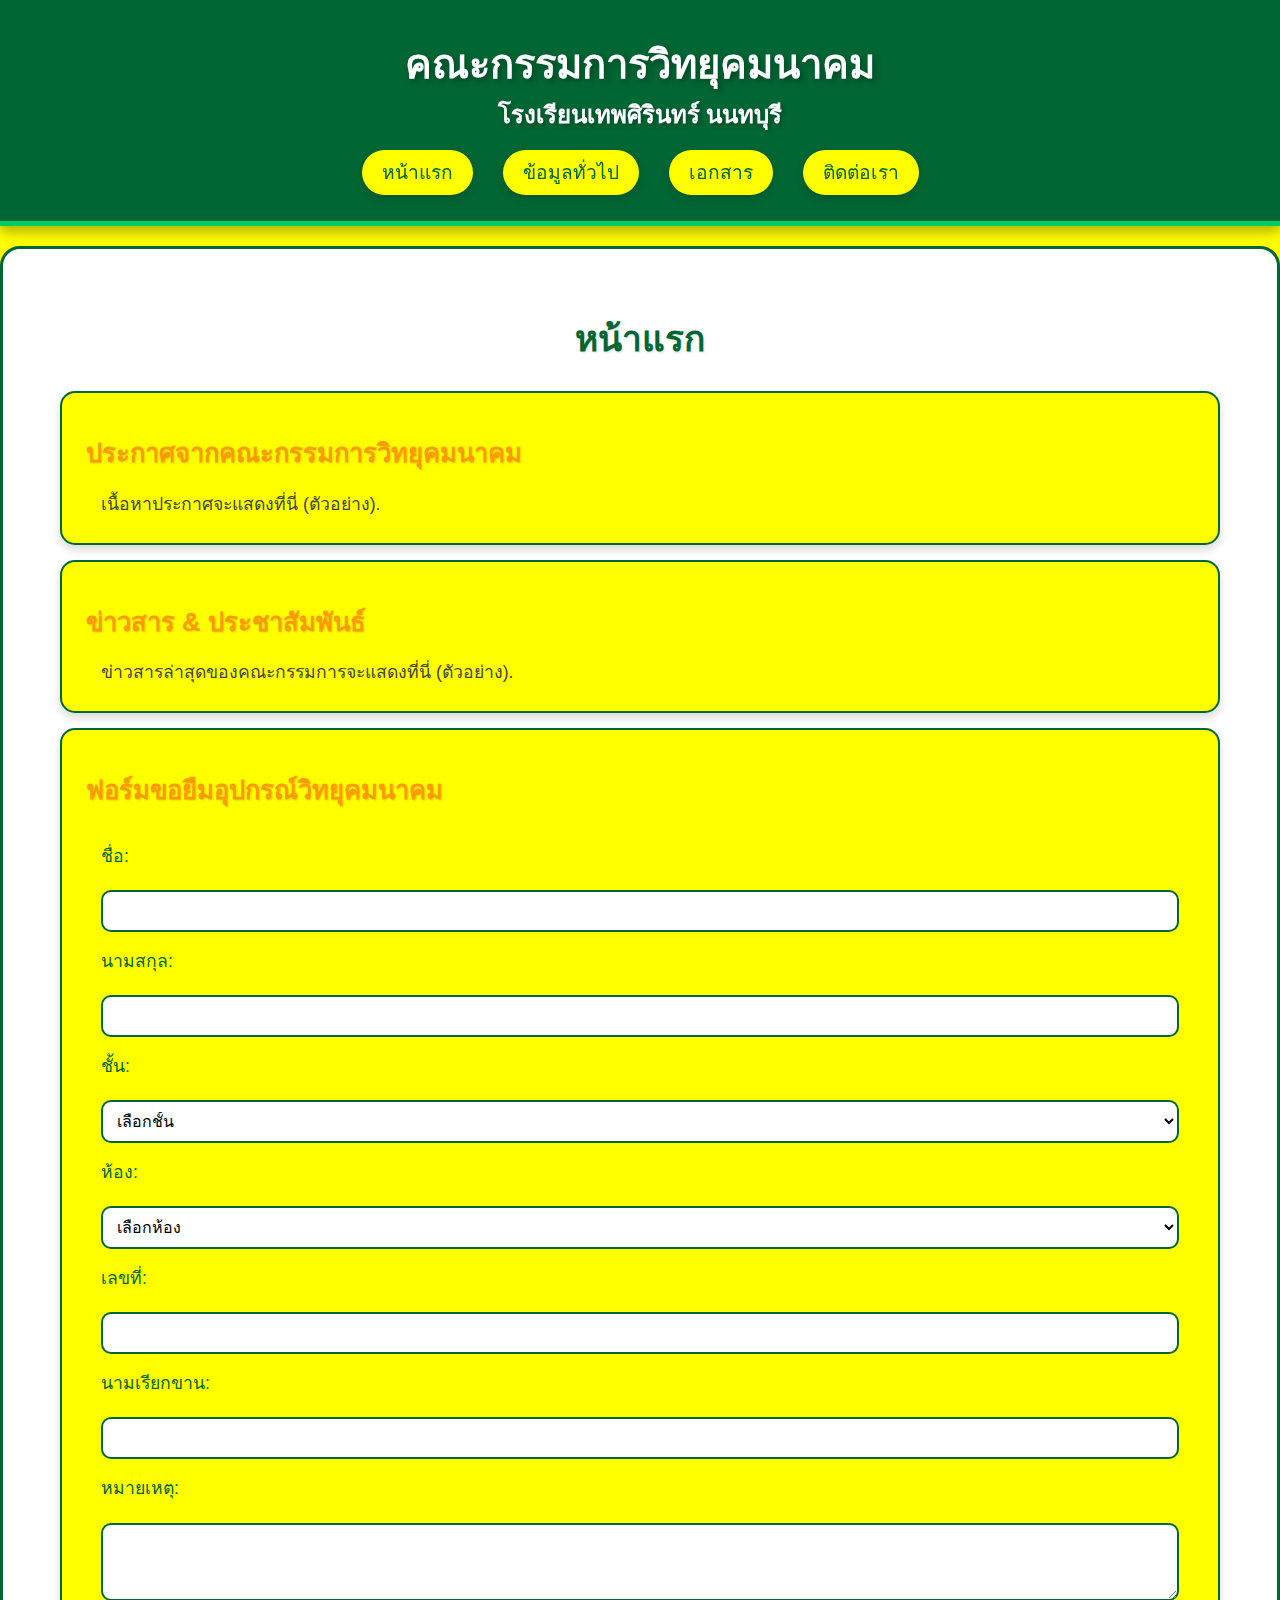
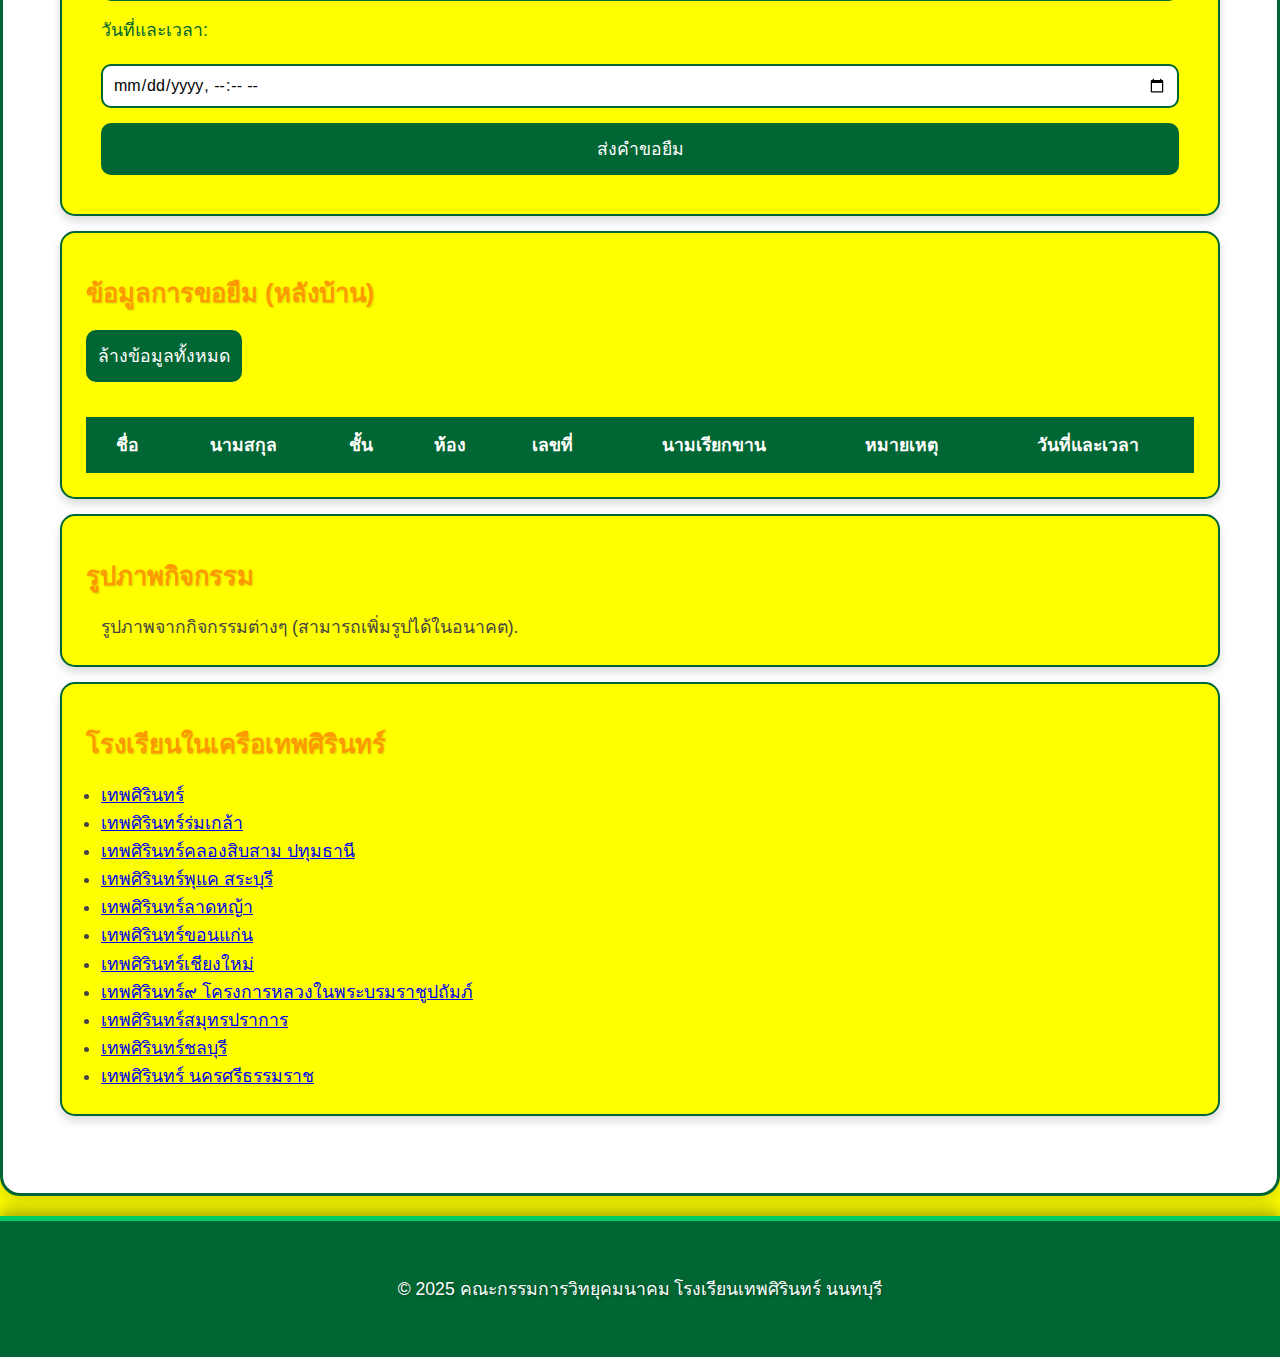
<file: index.html>
<!DOCTYPE html>
<html lang="th">
<head>
    <meta charset="UTF-8">
    <meta name="viewport" content="width=device-width, initial-scale=1.0">
    <title>หน้าแรก - คณะกรรมการวิทยุคมนาคม โรงเรียนเทพศิรินทร์ นนทบุรี</title>
    <link rel="stylesheet" href="styles.css">
</head>
<body>
    <header>
        <div class="container">
            <h1>คณะกรรมการวิทยุคมนาคม</h1>
            <h2>โรงเรียนเทพศิรินทร์ นนทบุรี</h2>
            <nav>
                <ul>
                    <li><a href="index.html">หน้าแรก</a></li>
                    <li><a href="about.html">ข้อมูลทั่วไป</a></li>
                    <li><a href="documents.html">เอกสาร</a></li>
                    <li><a href="contact.html">ติดต่อเรา</a></li>
                </ul>
            </nav>
        </div>
    </header>

    <section id="home">
        <div class="container">
            <h3>หน้าแรก</h3>
            <div class="sub-section">
                <h4>ประกาศจากคณะกรรมการวิทยุคมนาคม</h4>
                <p>เนื้อหาประกาศจะแสดงที่นี่ (ตัวอย่าง).</p>
            </div>
            <div class="sub-section">
                <h4>ข่าวสาร & ประชาสัมพันธ์</h4>
                <p>ข่าวสารล่าสุดของคณะกรรมการจะแสดงที่นี่ (ตัวอย่าง).</p>
            </div>
            <div class="sub-section">
                <h4>ฟอร์มขอยืมอุปกรณ์วิทยุคมนาคม</h4>
                <form id="borrowForm">
                    <label for="firstname">ชื่อ:</label>
                    <input type="text" id="firstname" name="firstname" required>

                    <label for="lastname">นามสกุล:</label>
                    <input type="text" id="lastname" name="lastname" required>

                    <label for="class">ชั้น:</label>
                    <select id="class" name="class" required>
                        <option value="">เลือกชั้น</option>
                        <option value="ม.1">ม.1</option>
                        <option value="ม.2">ม.2</option>
                        <option value="ม.3">ม.3</option>
                        <option value="ม.4">ม.4</option>
                        <option value="ม.5">ม.5</option>
                        <option value="ม.6">ม.6</option>
                    </select>

                    <label for="room">ห้อง:</label>
                    <select id="room" name="room" required>
                        <option value="">เลือกห้อง</option>
                        <option value="1">1</option>
                        <option value="2">2</option>
                        <option value="3">3</option>
                        <option value="4">4</option>
                        <option value="5">5</option>
                        <option value="6">6</option>
                        <option value="7">7</option>
                        <option value="8">8</option>
                        <option value="9">9</option>
                        <option value="10">10</option>
                        <option value="11">11</option>
                        <option value="12">12</option>
                        <option value="13">13</option>
                        <option value="14">14</option>
                        <option value="15">15</option>
                    </select>

                    <label for="number">เลขที่:</label>
                    <input type="number" id="number" name="number" min="1" max="50" required>

                    <label for="callsign">นามเรียกขาน:</label>
                    <input type="text" id="callsign" name="callsign" required>

                    <label for="note">หมายเหตุ:</label>
                    <textarea id="note" name="note" rows="3"></textarea>

                    <label for="datetime">วันที่และเวลา:</label>
                    <input type="datetime-local" id="datetime" name="datetime" required>

                    <button type="submit">ส่งคำขอยืม</button>
                </form>
            </div>
            <div class="sub-section">
                <h4>ข้อมูลการขอยืม (หลังบ้าน)</h4>
                <button id="clearData" style="margin-bottom: 15px;">ล้างข้อมูลทั้งหมด</button>
                <table id="borrowTable">
                    <thead>
                        <tr>
                            <th>ชื่อ</th>
                            <th>นามสกุล</th>
                            <th>ชั้น</th>
                            <th>ห้อง</th>
                            <th>เลขที่</th>
                            <th>นามเรียกขาน</th>
                            <th>หมายเหตุ</th>
                            <th>วันที่และเวลา</th>
                        </tr>
                    </thead>
                    <tbody id="borrowTableBody"></tbody>
                </table>
            </div>
            <div class="sub-section">
                <h4>รูปภาพกิจกรรม</h4>
                <p>รูปภาพจากกิจกรรมต่างๆ (สามารถเพิ่มรูปได้ในอนาคต).</p>
            </div>
            <div class="sub-section">
                <h4>โรงเรียนในเครือเทพศิรินทร์</h4>
                <ul>
                    <li><a href="https://www.debsirin.ac.th/" target="_blank">เทพศิรินทร์</a></li>
                    <li><a href="https://dsr.ac.th/" target="_blank">เทพศิรินทร์ร่มเกล้า</a></li>
                    <li><a href="http://www.dsp.ac.th/" target="_blank">เทพศิรินทร์คลองสิบสาม ปทุมธานี</a></li>
                    <li><a href="http://www.dsps.ac.th/" target="_blank">เทพศิรินทร์พุแค สระบุรี</a></li>
                    <li><a href="https://www.facebook.com/debladya/?locale=th_TH" target="_blank">เทพศิรินทร์ลาดหญ้า</a></li>
                    <li><a href="https://www.facebook.com/dskk.ac.th/" target="_blank">เทพศิรินทร์ขอนแก่น</a></li>
                    <li><a href="https://www.facebook.com/Debsirin.CM/?locale=th_TH" target="_blank">เทพศิรินทร์เชียงใหม่</a></li>
                    <li><a href="https://www.facebook.com/p/%E0%B9%82%E0%B8%A3%E0%B8%87%E0%B9%80%E0%B8%A3%E0%B8%B5%E0%B8%A2%E0%B8%99%E0%B9%80%E0%B8%97%E0%B8%9E%E0%B8%A8%E0%B8%B4%E0%B8%A3%E0%B8%B4%E0%B8%99%E0%B8%97%E0%B8%A3%E0%B9%8C-%E0%B9%99-%E0%B9%82%E0%B8%84%E0%B8%A3%E0%B8%87%E0%B8%81%E0%B8%B2%E0%B8%A3%E0%B8%AB%E0%B8%A5%E0%B8%A7%E0%B8%87%E0%B9%83%E0%B8%99%E0%B8%9E%E0%B8%A3%E0%B8%B0%E0%B8%9A%E0%B8%A3%E0%B8%A1%E0%B8%A3%E0%B8%B2%E0%B8%8A%E0%B8%B9%E0%B8%9B%E0%B8%96%E0%B8%B1%E0%B8%A1%E0%B8%A0%E0%B9%8C-100057088165239/" target="_blank">เทพศิรินทร์๙ โครงการหลวงในพระบรมราชูปถัมภ์</a></li>
                    <li><a href="http://km.debsirinsp.ac.th/?usid=20120004&language=Th" target="_blank">เทพศิรินทร์สมุทรปราการ</a></li>
                    <li><a href="http://www.dsu.ac.th/" target="_blank">เทพศิรินทร์ชลบุรี</a></li>
                    <li><a href="https://www.chalermrat.ac.th/frontpage/" target="_blank">เทพศิรินทร์ นครศรีธรรมราช</a></li>
                </ul>
            </div>
        </div>
    </section>

    <footer>
        <div class="container">
            <p>© 2025 คณะกรรมการวิทยุคมนาคม โรงเรียนเทพศิรินทร์ นนทบุรี</p>
        </div>
    </footer>

    <script>
        // รหัสผ่านแอดมิน (เปลี่ยนได้ตามต้องการ)
        const ADMIN_PASSWORD = "admin123";

        // ฟังก์ชันจัดการฟอร์มและตาราง
        document.getElementById('borrowForm').addEventListener('submit', function(e) {
            e.preventDefault();

            // ดึงข้อมูลจากฟอร์ม
            const borrowData = {
                firstname: document.getElementById('firstname').value,
                lastname: document.getElementById('lastname').value,
                class: document.getElementById('class').value,
                room: document.getElementById('room').value,
                number: document.getElementById('number').value,
                callsign: document.getElementById('callsign').value,
                note: document.getElementById('note').value,
                datetime: document.getElementById('datetime').value
            };

            // ดึงข้อมูลเก่าจาก localStorage หรือเริ่มใหม่ถ้าไม่มี
            let borrowList = JSON.parse(localStorage.getItem('borrowList')) || [];
            borrowList.push(borrowData);
            localStorage.setItem('borrowList', JSON.stringify(borrowList));

            // อัปเดตตาราง
            updateTable();

            // รีเซ็ตฟอร์ม
            this.reset();
        });

        // ฟังก์ชันอัปเดตตาราง
        function updateTable() {
            const tableBody = document.getElementById('borrowTableBody');
            tableBody.innerHTML = '';
            const borrowList = JSON.parse(localStorage.getItem('borrowList')) || [];

            borrowList.forEach(data => {
                const row = document.createElement('tr');
                row.innerHTML = `
                    <td>${data.firstname}</td>
                    <td>${data.lastname}</td>
                    <td>${data.class}</td>
                    <td>${data.room}</td>
                    <td>${data.number}</td>
                    <td>${data.callsign}</td>
                    <td>${data.note || '-'}</td>
                    <td>${new Date(data.datetime).toLocaleString('th-TH')}</td>
                `;
                tableBody.appendChild(row);
            });
        }

        // ฟังก์ชันล้างข้อมูล (ต้องใช้รหัสผ่านแอดมิน)
        document.getElementById('clearData').addEventListener('click', function() {
            const password = prompt('กรุณากรอกรหัสผ่านแอดมินเพื่อล้างข้อมูล:');
            if (password === ADMIN_PASSWORD) {
                if (confirm('คุณแน่ใจหรือไม่ว่าต้องการล้างข้อมูลทั้งหมด?')) {
                    localStorage.removeItem('borrowList'); // ลบข้อมูลจาก localStorage
                    updateTable(); // อัปเดตตารางให้ว่าง
                    alert('ล้างข้อมูลเรียบร้อยแล้ว!');
                }
            } else if (password !== null) {
                alert('รหัสผ่านไม่ถูกต้อง! เฉพาะแอดมินเท่านั้นที่สามารถล้างข้อมูลได้');
            }
        });

        // อัปเดตตารางเมื่อโหลดหน้า
        window.onload = updateTable;
    </script>
</body>
</html>
</file>
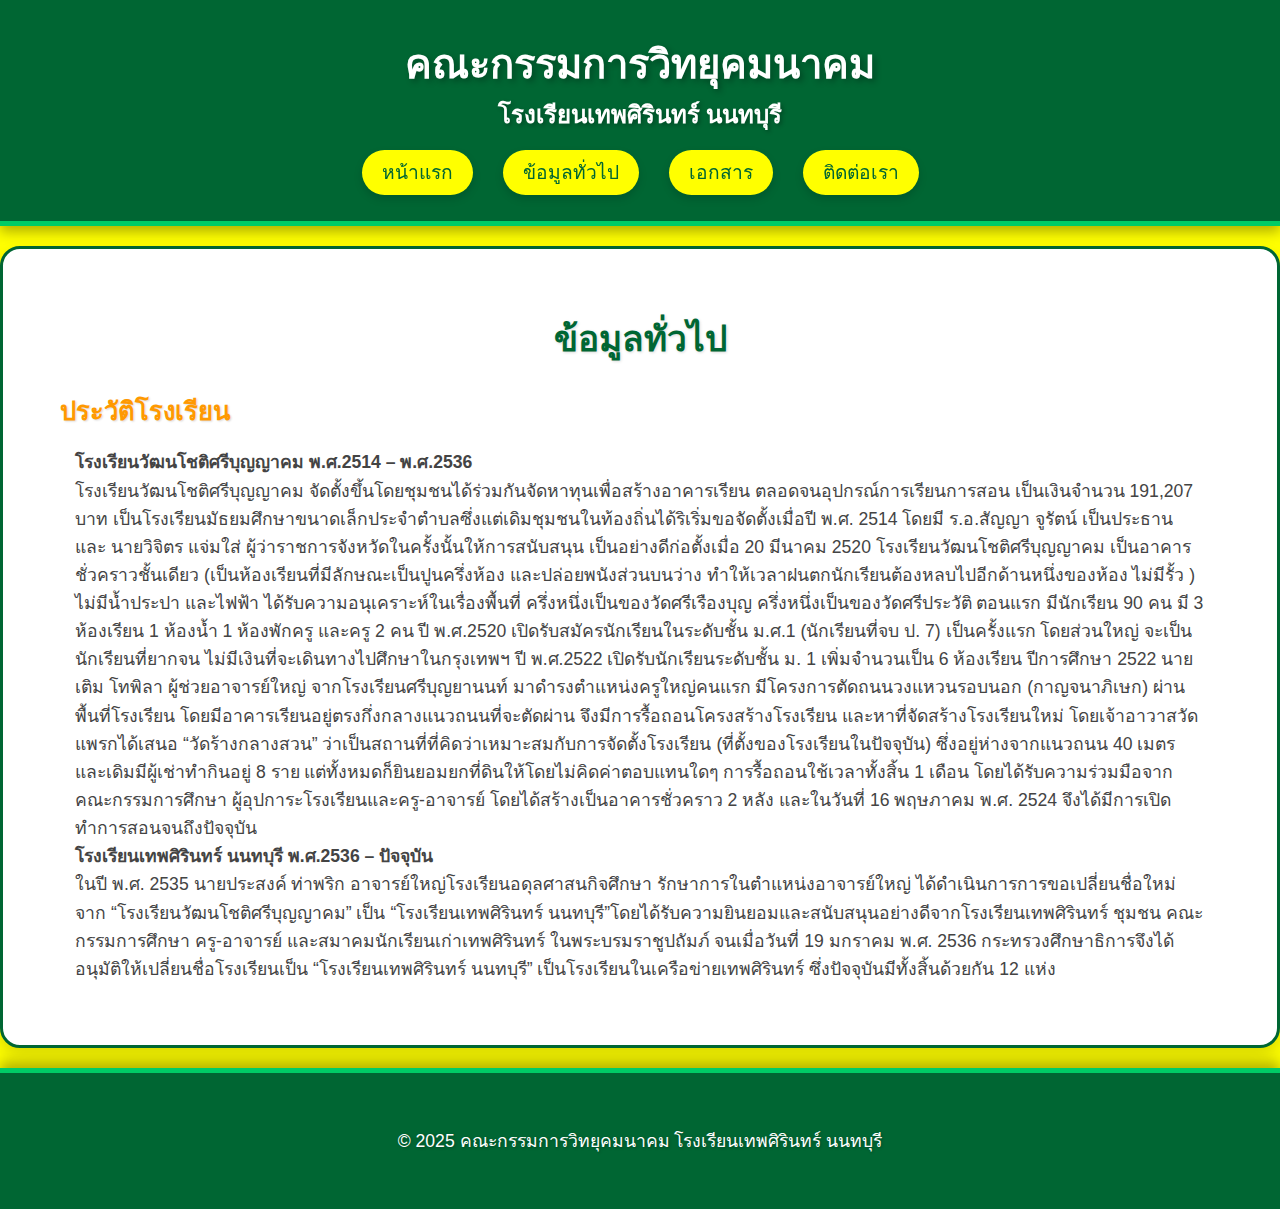
<file: about.html>
<!DOCTYPE html>
<html lang="th">
<head>
    <meta charset="UTF-8">
    <meta name="viewport" content="width=device-width, initial-scale=1.0">
    <title>ข้อมูลทั่วไป - คณะกรรมการวิทยุคมนาคม โรงเรียนเทพศิรินทร์ นนทบุรี</title>
    <link rel="stylesheet" href="styles.css">
</head>
<body>
    <header>
        <div class="container">
            <h1>คณะกรรมการวิทยุคมนาคม</h1>
            <h2>โรงเรียนเทพศิรินทร์ นนทบุรี</h2>
            <nav>
                <ul>
                    <li><a href="index.html">หน้าแรก</a></li>
                    <li><a href="about.html">ข้อมูลทั่วไป</a></li>
                    <li><a href="documents.html">เอกสาร</a></li>
                    <li><a href="contact.html">ติดต่อเรา</a></li>
                </ul>
            </nav>
        </div>
    </header>

    <section id="about">
        <div class="container">
            <h3>ข้อมูลทั่วไป</h3>
            <h4>ประวัติโรงเรียน</h4>
            <p><strong>โรงเรียนวัฒนโชติศรีบุญญาคม พ.ศ.2514 – พ.ศ.2536</strong></p>
            <p>โรงเรียนวัฒนโชติศรีบุญญาคม จัดตั้งขึ้นโดยชุมชนได้ร่วมกันจัดหาทุนเพื่อสร้างอาคารเรียน ตลอดจนอุปกรณ์การเรียนการสอน เป็นเงินจำนวน 191,207 บาท เป็นโรงเรียนมัธยมศึกษาขนาดเล็กประจำตำบลซึ่งแต่เดิมชุมชนในท้องถิ่นได้ริเริ่มขอจัดตั้งเมื่อปี พ.ศ. 2514 โดยมี ร.อ.สัญญา จูรัตน์ เป็นประธาน และ นายวิจิตร แจ่มใส่ ผู้ว่าราชการจังหวัดในครั้งนั้นให้การสนับสนุน เป็นอย่างดีก่อตั้งเมื่อ  20 มีนาคม 2520

                โรงเรียนวัฒนโชติศรีบุญญาคม เป็นอาคารชั่วคราวชั้นเดียว (เป็นห้องเรียนที่มีลักษณะเป็นปูนครึ่งห้อง และปล่อยพนังส่วนบนว่าง ทำให้เวลาฝนตกนักเรียนต้องหลบไปอีกด้านหนึ่งของห้อง ไม่มีรั้ว ) ไม่มีน้ำประปา และไฟฟ้า  ได้รับความอนุเคราะห์ในเรื่องพื้นที่ ครึ่งหนึ่งเป็นของวัดศรีเรืองบุญ ครึ่งหนึ่งเป็นของวัดศรีประวัติ ตอนแรก มีนักเรียน 90 คน  มี 3 ห้องเรียน 1 ห้องน้ำ 1 ห้องพักครู และครู 2 คน
                
                ปี พ.ศ.2520 เปิดรับสมัครนักเรียนในระดับชั้น ม.ศ.1 (นักเรียนที่จบ ป. 7) เป็นครั้งแรก โดยส่วนใหญ่ จะเป็นนักเรียนที่ยากจน ไม่มีเงินที่จะเดินทางไปศึกษาในกรุงเทพฯ
                ปี พ.ศ.2522  เปิดรับนักเรียนระดับชั้น ม. 1 เพิ่มจำนวนเป็น 6 ห้องเรียน
                ปีการศึกษา 2522 นายเติม โทพิลา ผู้ช่วยอาจารย์ใหญ่ จากโรงเรียนศรีบุญยานนท์ มาดำรงตำแหน่งครูใหญ่คนแรก
                มีโครงการตัดถนนวงแหวนรอบนอก (กาญจนาภิเษก) ผ่านพื้นที่โรงเรียน โดยมีอาคารเรียนอยู่ตรงกึ่งกลางแนวถนนที่จะตัดผ่าน จึงมีการรื้อถอนโครงสร้างโรงเรียน และหาที่จัดสร้างโรงเรียนใหม่
                โดยเจ้าอาวาสวัดแพรกได้เสนอ “วัดร้างกลางสวน” ว่าเป็นสถานที่ที่คิดว่าเหมาะสมกับการจัดตั้งโรงเรียน (ที่ตั้งของโรงเรียนในปัจจุบัน) ซึ่งอยู่ห่างจากแนวถนน 40 เมตร และเดิมมีผู้เช่าทำกินอยู่ 8 ราย แต่ทั้งหมดก็ยินยอมยกที่ดินให้โดยไม่คิดค่าตอบแทนใดๆ
                
                การรื้อถอนใช้เวลาทั้งสิ้น 1 เดือน โดยได้รับความร่วมมือจากคณะกรรมการศึกษา ผู้อุปการะโรงเรียนและครู-อาจารย์ โดยได้สร้างเป็นอาคารชั่วคราว 2 หลัง และในวันที่ 16 พฤษภาคม พ.ศ. 2524 จึงได้มีการเปิดทำการสอนจนถึงปัจจุบัน</p>
            <!-- ข้อมูลประวัติทั้งหมดตามที่ให้มา -->
            <p><strong>โรงเรียนเทพศิรินทร์ นนทบุรี พ.ศ.2536 – ปัจจุบัน</strong></p>
            <p>ในปี พ.ศ. 2535 นายประสงค์ ท่าพริก อาจารย์ใหญ่โรงเรียนอดุลศาสนกิจศึกษา รักษาการในตำแหน่งอาจารย์ใหญ่ ได้ดำเนินการการขอเปลี่ยนชื่อใหม่จาก “โรงเรียนวัฒนโชติศรีบุญญาคม” เป็น “โรงเรียนเทพศิรินทร์ นนทบุรี”โดยได้รับความยินยอมและสนับสนุนอย่างดีจากโรงเรียนเทพศิรินทร์ ชุมชน คณะกรรมการศึกษา ครู-อาจารย์ และสมาคมนักเรียนเก่าเทพศิรินทร์ ในพระบรมราชูปถัมภ์ จนเมื่อวันที่ 19 มกราคม พ.ศ. 2536 กระทรวงศึกษาธิการจึงได้อนุมัติให้เปลี่ยนชื่อโรงเรียนเป็น “โรงเรียนเทพศิรินทร์ นนทบุรี” เป็นโรงเรียนในเครือข่ายเทพศิรินทร์ ซึ่งปัจจุบันมีทั้งสิ้นด้วยกัน 12 แห่ง</p>
        </div>
    </section>

    <footer>
        <div class="container">
            <p>© 2025 คณะกรรมการวิทยุคมนาคม โรงเรียนเทพศิรินทร์ นนทบุรี</p>
        </div>
    </footer>
</body>
</html>
</file>
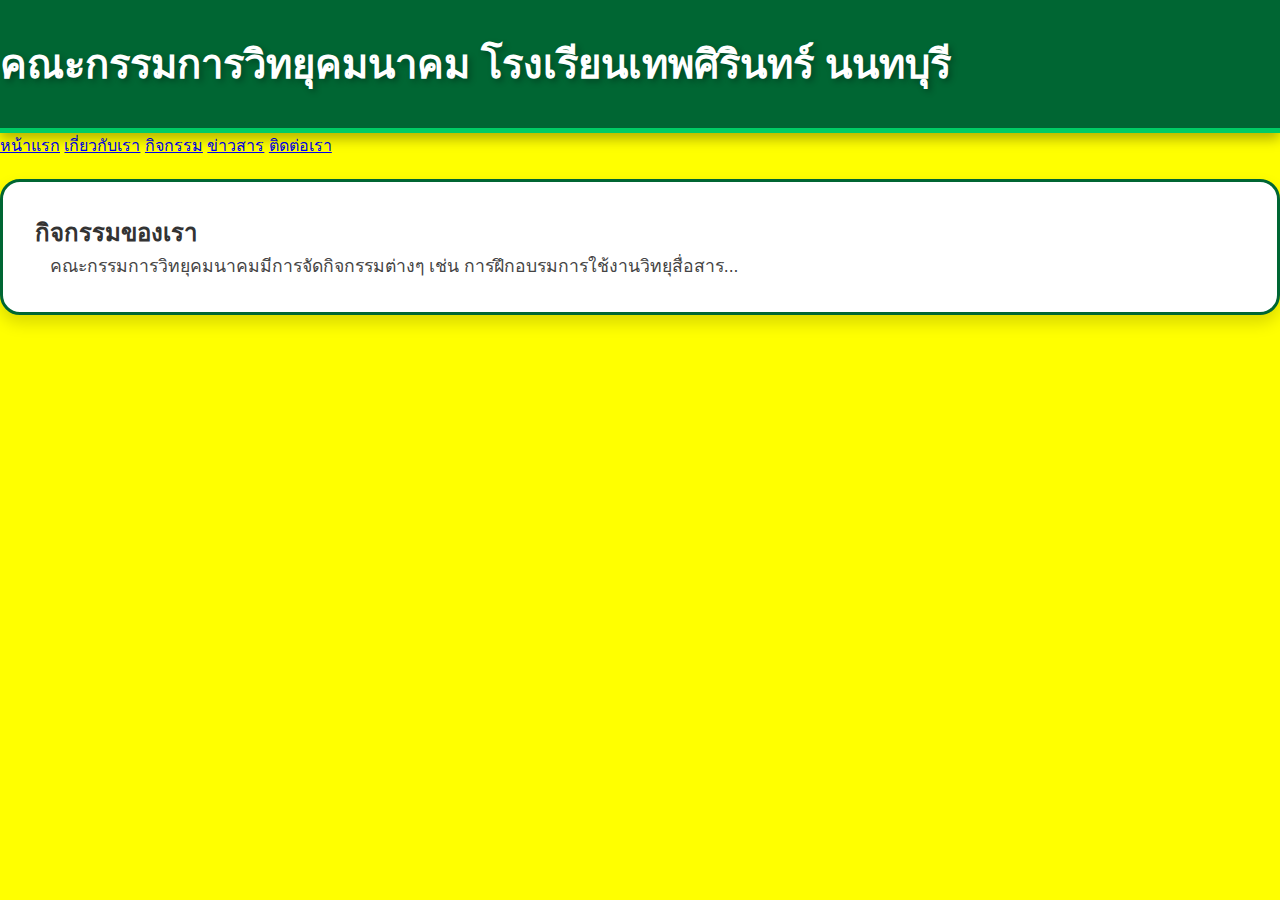
<file: activities.html>
<!DOCTYPE html>
<html lang="th">
<head>
    <meta charset="UTF-8">
    <meta name="viewport" content="width=device-width, initial-scale=1.0">
    <title>กิจกรรม - คณะกรรมการวิทยุคมนาคม</title>
    <link rel="stylesheet" href="styles.css">
</head>
<body>
    <header>
        <h1>คณะกรรมการวิทยุคมนาคม โรงเรียนเทพศิรินทร์ นนทบุรี</h1>
    </header>
    <nav>
        <a href="index.html">หน้าแรก</a>
        <a href="about.html">เกี่ยวกับเรา</a>
        <a href="activities.html">กิจกรรม</a>
        <a href="news.html">ข่าวสาร</a>
        <a href="contact.html">ติดต่อเรา</a>
    </nav>
    <section class="activities-content">
        <h2>กิจกรรมของเรา</h2>
        <p>คณะกรรมการวิทยุคมนาคมมีการจัดกิจกรรมต่างๆ เช่น การฝึกอบรมการใช้งานวิทยุสื่อสาร...</p>
    </section>
</body>
</html>
</file>
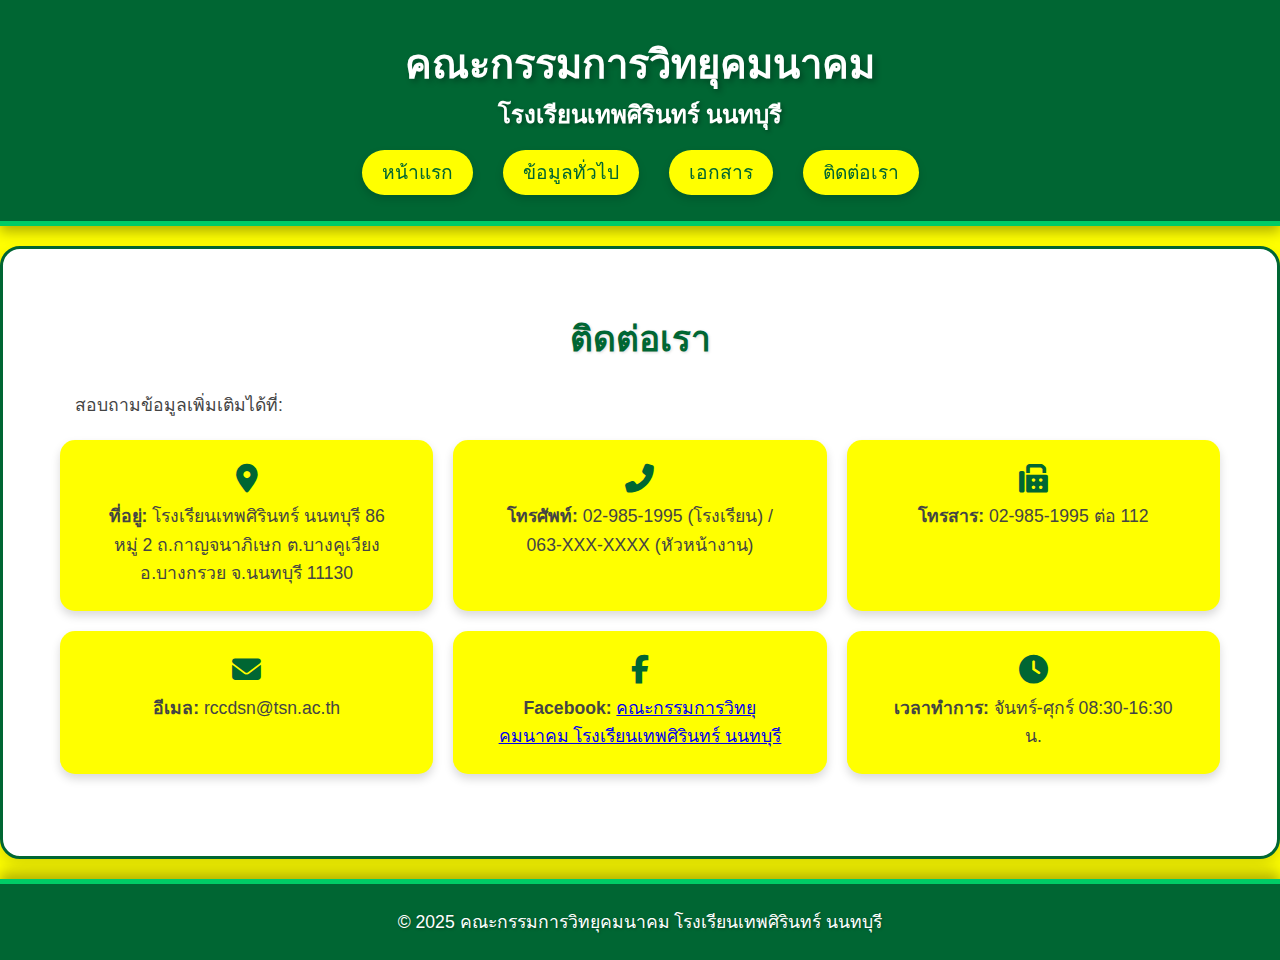
<file: contact.html>
<!DOCTYPE html>
<html lang="th">
<head>
    <meta charset="UTF-8">
    <meta name="viewport" content="width=device-width, initial-scale=1.0">
    <title>ติดต่อเรา - คณะกรรมการวิทยุคมนาคม โรงเรียนเทพศิรินทร์ นนทบุรี</title>
    <link rel="stylesheet" href="styles.css">
    <link rel="stylesheet" href="https://cdnjs.cloudflare.com/ajax/libs/font-awesome/6.4.0/css/all.min.css">
</head>
<body>
    <header>
        <div class="container">
            <h1>คณะกรรมการวิทยุคมนาคม</h1>
            <h2>โรงเรียนเทพศิรินทร์ นนทบุรี</h2>
            <nav>
                <ul>
                    <li><a href="index.html">หน้าแรก</a></li>
                    <li><a href="about.html">ข้อมูลทั่วไป</a></li>
                    <li><a href="documents.html">เอกสาร</a></li>
                    <li><a href="contact.html">ติดต่อเรา</a></li>
                </ul>
            </nav>
        </div>
    </header>

    <section id="contact">
        <div class="container">
            <h3>ติดต่อเรา</h3>
            <p>สอบถามข้อมูลเพิ่มเติมได้ที่:</p>
            <div class="contact-info">
                <div class="contact-card">
                    <i class="fas fa-map-marker-alt"></i>
                    <p><strong>ที่อยู่:</strong> โรงเรียนเทพศิรินทร์ นนทบุรี 86 หมู่ 2 ถ.กาญจนาภิเษก ต.บางคูเวียง อ.บางกรวย จ.นนทบุรี 11130</p>
                </div>
                <div class="contact-card">
                    <i class="fas fa-phone-alt"></i>
                    <p><strong>โทรศัพท์:</strong> 02-985-1995 (โรงเรียน) / 063-XXX-XXXX (หัวหน้างาน)</p>
                </div>
                <div class="contact-card">
                    <i class="fas fa-fax"></i>
                    <p><strong>โทรสาร:</strong> 02-985-1995 ต่อ 112</p>
                </div>
                <div class="contact-card">
                    <i class="fas fa-envelope"></i>
                    <p><strong>อีเมล:</strong> rccdsn@tsn.ac.th</p>
                </div>
                <div class="contact-card">
                    <i class="fab fa-facebook-f"></i>
                    <p><strong>Facebook:</strong> <a href="#">คณะกรรมการวิทยุคมนาคม โรงเรียนเทพศิรินทร์ นนทบุรี</a></p>
                </div>
                <div class="contact-card">
                    <i class="fas fa-clock"></i>
                    <p><strong>เวลาทำการ:</strong> จันทร์-ศุกร์ 08:30-16:30 น.</p>
                </div>
            </div>
        </div>
    </section>

    <footer>
        <p>© 2025 คณะกรรมการวิทยุคมนาคม โรงเรียนเทพศิรินทร์ นนทบุรี</p>
    </footer>
</body>
</html>
</file>
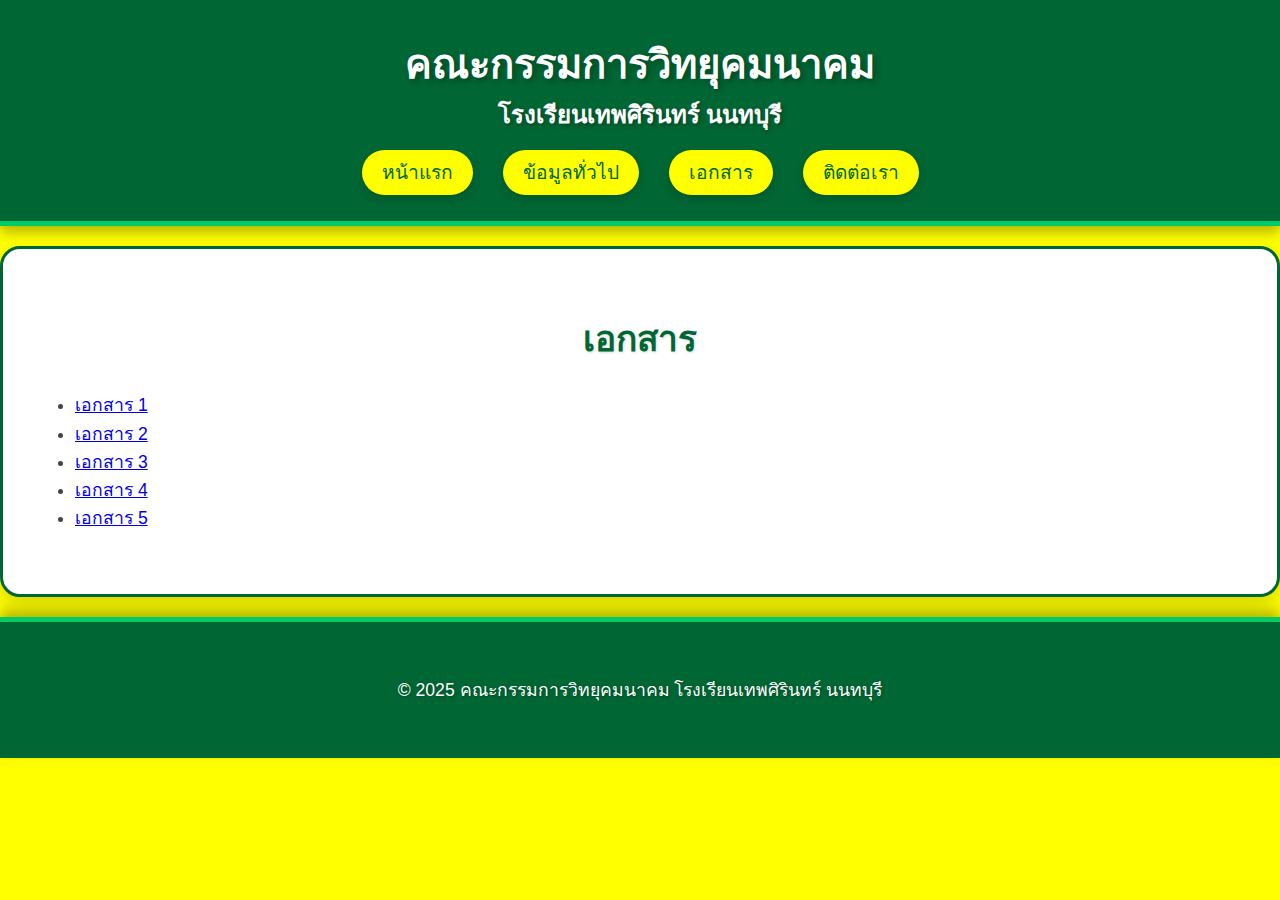
<file: documents.html>
<!DOCTYPE html>
<html lang="th">
<head>
    <meta charset="UTF-8">
    <meta name="viewport" content="width=device-width, initial-scale=1.0">
    <title>เอกสาร - คณะกรรมการวิทยุคมนาคม โรงเรียนเทพศิรินทร์ นนทบุรี</title>
    <link rel="stylesheet" href="styles.css">
</head>
<body>
    <header>
        <div class="container">
            <h1>คณะกรรมการวิทยุคมนาคม</h1>
            <h2>โรงเรียนเทพศิรินทร์ นนทบุรี</h2>
            <nav>
                <ul>
                    <li><a href="index.html">หน้าแรก</a></li>
                    <li><a href="about.html">ข้อมูลทั่วไป</a></li>
                    <li><a href="documents.html">เอกสาร</a></li>
                    <li><a href="contact.html">ติดต่อเรา</a></li>
                </ul>
            </nav>
        </div>
    </header>

    <section id="documents">
        <div class="container">
            <h3>เอกสาร</h3>
            <ul>
                <li><a href="#">เอกสาร 1</a></li>
                <li><a href="#">เอกสาร 2</a></li>
                <li><a href="#">เอกสาร 3</a></li>
                <li><a href="#">เอกสาร 4</a></li>
                <li><a href="#">เอกสาร 5</a></li>
            </ul>
        </div>
    </section>

    <footer>
        <div class="container">
            <p>© 2025 คณะกรรมการวิทยุคมนาคม โรงเรียนเทพศิรินทร์ นนทบุรี</p>
        </div>
    </footer>
</body>
</html>
</file>
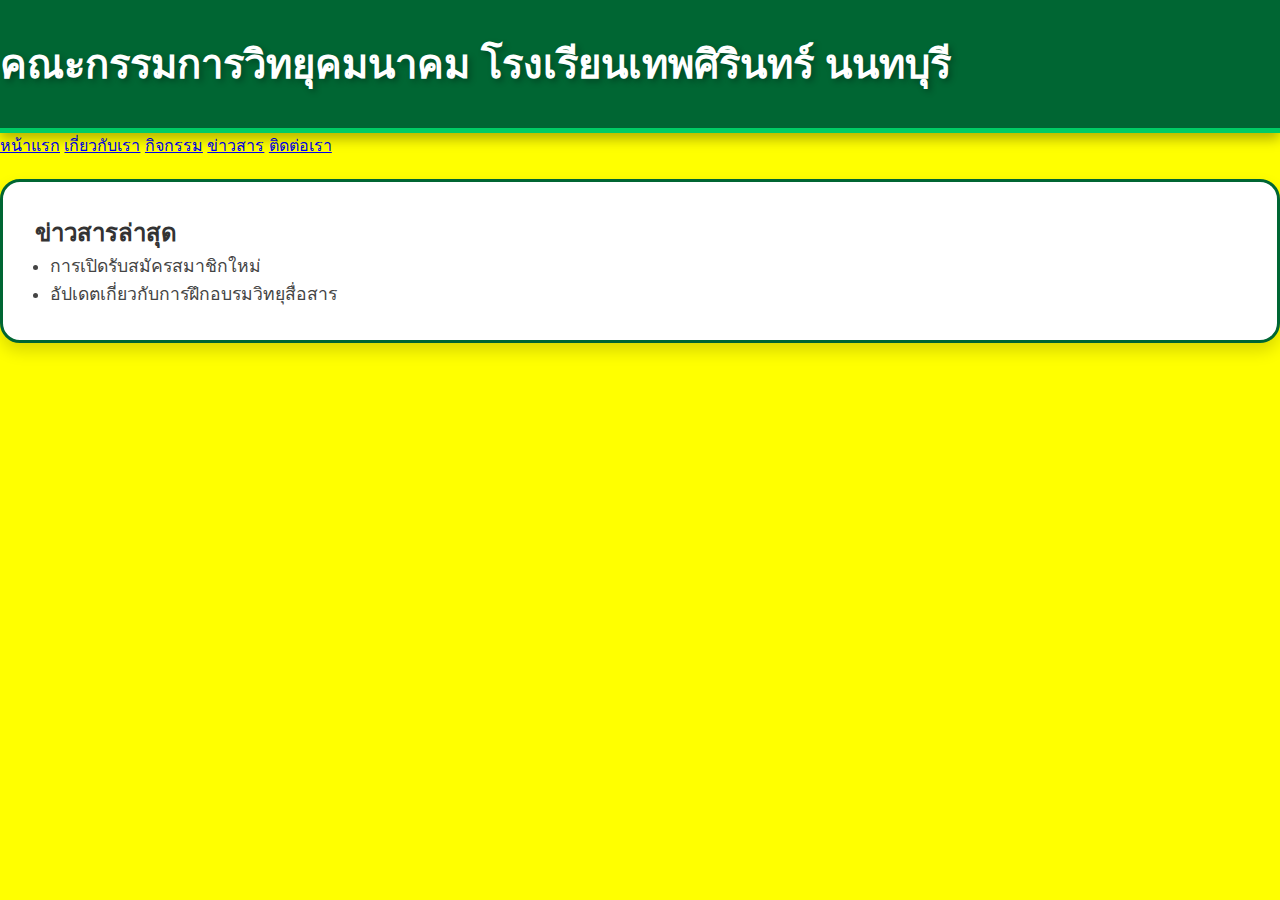
<file: news.html>
<!DOCTYPE html>
<html lang="th">
<head>
    <meta charset="UTF-8">
    <meta name="viewport" content="width=device-width, initial-scale=1.0">
    <title>ข่าวสาร - คณะกรรมการวิทยุคมนาคม</title>
    <link rel="stylesheet" href="styles.css">
</head>
<body>
    <header>
        <h1>คณะกรรมการวิทยุคมนาคม โรงเรียนเทพศิรินทร์ นนทบุรี</h1>
    </header>
    <nav>
        <a href="index.html">หน้าแรก</a>
        <a href="about.html">เกี่ยวกับเรา</a>
        <a href="activities.html">กิจกรรม</a>
        <a href="news.html">ข่าวสาร</a>
        <a href="contact.html">ติดต่อเรา</a>
    </nav>
    <section class="news-content">
        <h2>ข่าวสารล่าสุด</h2>
        <ul>
            <li>การเปิดรับสมัครสมาชิกใหม่</li>
            <li>อัปเดตเกี่ยวกับการฝึกอบรมวิทยุสื่อสาร</li>
        </ul>
    </section>
</body>
</html>
</file>
<file: styles.css>
/* รีเซ็ตพื้นฐาน */
* {
    margin: 0;
    padding: 0;
    box-sizing: border-box;
    font-family: 'Arial', 'Prompt', sans-serif; /* รองรับฟอนต์ไทย */
}

/* กำหนดตัวแปรสีใหม่ที่เด่นชัด */
:root {
    --green-dark: #006633;    /* เขียวเข้มเด่น */
    --green-light: #00CC66;   /* เขียวอ่อนสดใส */
    --yellow-dark: #FF9900;   /* เหลืองเข้มเด่น */
    --yellow-light: #FFFF00;  /* เหลืองอ่อนสด */
    --white: #FFFFFF;         /* ขาว */
    --gray-light: #F5F6F5;    /* เทาอ่อน */
    --shadow-dark: rgba(0, 0, 0, 0.3); /* เงาเข้ม */
    --shadow-light: rgba(0, 0, 0, 0.15); /* เงาอ่อน */
}

/* พื้นหลังหลัก */
body {
    background: var(--yellow-light); /* ใช้สีเหลืองสดเป็นพื้นหลัง */
    color: #333;
    line-height: 1.6;
    overflow-x: hidden;
}

/* ส่วนหัว (Header) */
header {
    background: var(--green-dark); /* เขียวเข้มทึบ */
    color: var(--white);
    padding: 2rem 0;
    border-bottom: 5px solid var(--green-light); /* กรอบทึบ */
    box-shadow: 0 6px 12px var(--shadow-dark);
    position: sticky;
    top: 0;
    z-index: 1000;
}

header .container {
    max-width: 1200px;
    margin: 0 auto;
    text-align: center;
    padding: 0 20px;
}

header h1 {
    font-size: 2.5rem;
    text-shadow: 3px 3px 6px var(--shadow-dark);
    animation: fadeIn 1s ease-in;
}

header h2 {
    font-size: 1.5rem;
    text-shadow: 2px 2px 4px var(--shadow-dark);
}

/* เมนูนำทาง (Navigation) */
nav ul {
    list-style: none;
    display: flex;
    justify-content: center;
    margin-top: 1.5rem;
    flex-wrap: wrap;
}

nav ul li {
    margin: 0 15px;
}

nav ul li a {
    color: var(--green-dark);
    text-decoration: none;
    font-size: 1.2rem;
    padding: 12px 20px;
    border-radius: 25px;
    background: var(--yellow-light); /* เหลืองสดทึบ */
    box-shadow: 0 4px 8px var(--shadow-light);
    transition: all 0.4s ease;
}

nav ul li a:hover {
    background: var(--green-light); /* เขียวอ่อนเมื่อ hover */
    color: var(--white);
    transform: scale(1.1);
    box-shadow: 0 6px 12px var(--shadow-dark);
}

/* เนื้อหาหลัก (Main Content) */
.container {
    max-width: 1200px;
    margin: 0 auto;
    padding: 30px 20px;
}

section {
    background: var(--white);
    padding: 2rem;
    margin: 20px 0;
    border-radius: 20px;
    border: 3px solid var(--green-dark); /* กรอบทึบ */
    box-shadow: 0 8px 16px var(--shadow-light);
    transition: transform 0.3s ease;
}

section:hover {
    transform: translateY(-5px);
}

section h3 {
    color: var(--green-dark);
    font-size: 2.2rem;
    text-align: center;
    margin-bottom: 1.5rem;
    text-shadow: 1px 1px 3px var(--shadow-light);
}

section h4 {
    color: var(--yellow-dark);
    font-size: 1.6rem;
    margin: 1rem 0;
    text-shadow: 1px 1px 2px var(--shadow-light);
}

section p, section ul {
    font-size: 1.1rem;
    color: #444;
    padding: 0 15px;
}

/* ส่วนย่อย (Sub-sections) */
.sub-section {
    background: var(--yellow-light); /* เหลืองสดทึบ */
    padding: 1.5rem;
    margin: 15px 0;
    border-radius: 15px;
    border: 2px solid var(--green-dark); /* เปลี่ยนจากประเป็นทึบ */
    box-shadow: 0 5px 10px var(--shadow-light);
    transition: all 0.3s ease;
}

.sub-section:hover {
    background: var(--green-light); /* เขียวอ่อนเมื่อ hover */
    color: var(--white);
    box-shadow: 0 8px 16px var(--shadow-dark);
    transform: translateY(-3px);
}

/* ติดต่อเรา (Contact Section) */
.contact-info {
    display: grid;
    grid-template-columns: repeat(auto-fit, minmax(280px, 1fr));
    gap: 20px;
    padding: 20px 0;
}

.contact-card {
    background: var(--yellow-light); /* เหลืองสดทึบ */
    padding: 1.5rem;
    border-radius: 15px;
    text-align: center;
    box-shadow: 0 5px 10px var(--shadow-light);
    transition: all 0.3s ease;
}

.contact-card i {
    font-size: 1.8rem;
    color: var(--green-dark);
    margin-bottom: 10px;
}

.contact-card:hover {
    background: var(--green-dark); /* เขียวเข้มเมื่อ hover */
    color: var(--white);
    transform: scale(1.05);
    box-shadow: 0 8px 16px var(--shadow-dark);
}

.contact-card:hover i {
    color: var(--white);
}

/* ท้ายหน้า (Footer) */
footer {
    background: var(--green-dark); /* เขียวเข้มทึบ */
    color: var(--white);
    text-align: center;
    padding: 1.5rem 0;
    border-top: 5px solid var(--green-light); /* กรอบทึบ */
    box-shadow: 0 -6px 12px var(--shadow-dark);
    margin-top: 20px;
}

footer p {
    font-size: 1.1rem;
    text-shadow: 1px 1px 3px var(--shadow-dark);
}

/* Animation */
@keyframes fadeIn {
    from { opacity: 0; }
    to { opacity: 1; }
}

/* Responsive Design */
@media (max-width: 768px) {
    header h1 {
        font-size: 2rem;
    }
    header h2 {
        font-size: 1.2rem;
    }
    nav ul li {
        margin: 0 10px;
    }
    nav ul li a {
        font-size: 1rem;
        padding: 10px 15px;
    }
    section h3 {
        font-size: 1.8rem;
    }
    section h4 {
        font-size: 1.4rem;
    }
    .contact-info {
        grid-template-columns: 1fr;
    }
}

@media (max-width: 480px) {
    header {
        padding: 1.5rem 0;
    }
    nav ul {
        flex-direction: column;
        gap: 10px;
    }
    section {
        padding: 1.5rem;
    }
}/* สไตล์สำหรับฟอร์ม */
form {
    display: flex;
    flex-direction: column;
    gap: 15px;
    padding: 15px;
}

label {
    font-size: 1.1rem;
    color: var(--green-dark);
    margin-bottom: 5px;
}

input, select, textarea {
    padding: 10px;
    font-size: 1rem;
    border: 2px solid var(--green-dark);
    border-radius: 10px;
    background: var(--white);
    transition: border-color 0.3s ease;
}

input:focus, select:focus, textarea:focus {
    border-color: var(--yellow-dark);
    outline: none;
}

button {
    padding: 12px;
    font-size: 1.1rem;
    background: var(--green-dark);
    color: var(--white);
    border: none;
    border-radius: 10px;
    cursor: pointer;
    transition: background 0.3s ease;
}

button:hover {
    background: var(--yellow-dark);
}

/* สไตล์สำหรับตาราง */
table {
    width: 100%;
    border-collapse: collapse;
    margin-top: 20px;
}

th, td {
    padding: 12px;
    text-align: center;
    border: 2px solid var(--green-dark);
}

th {
    background: var(--green-dark);
    color: var(--white);
    font-size: 1.1rem;
}

td {
    background: var(--white);
    font-size: 1rem;
}

tr:nth-child(even) td {
    background: var(--gray-light);
}

tr:hover td {
    background: var(--yellow-light);
}
</file>
